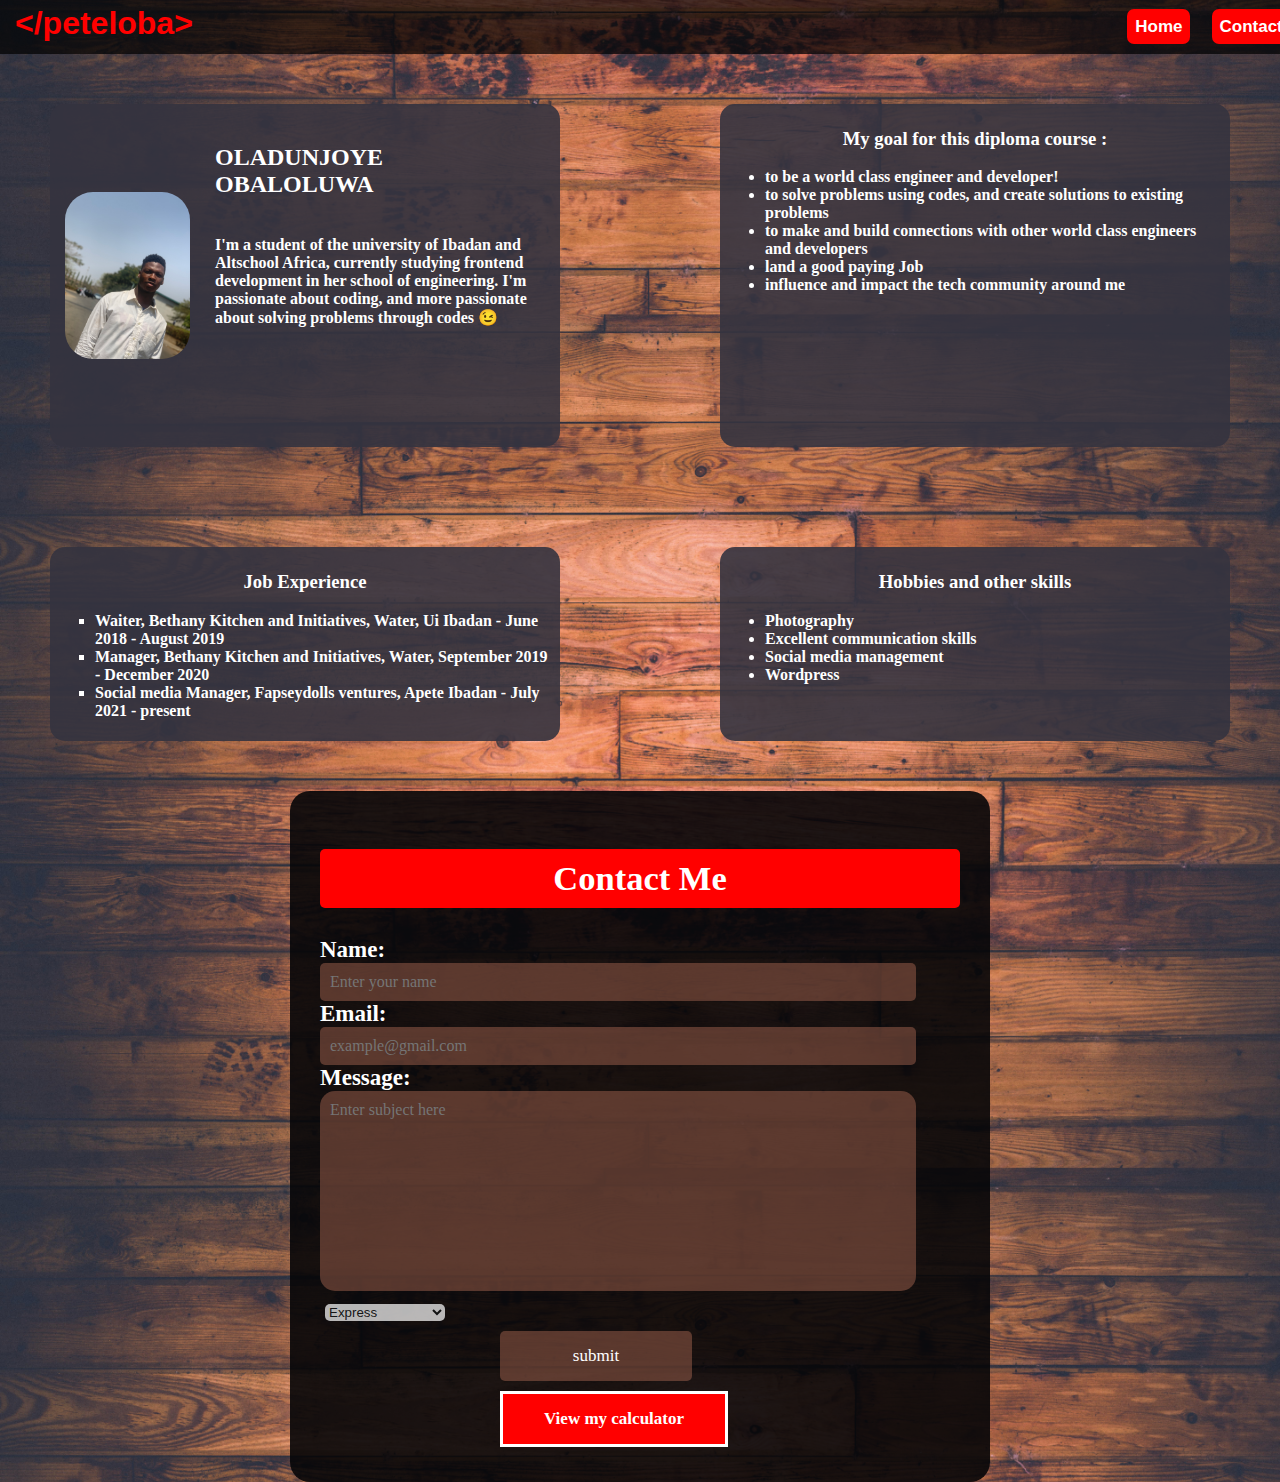
<file: index.html>
<!DOCTYPE html>
<html lang="en">
<head>
    <meta charset="UTF-8">
    <meta http-equiv="X-UA-Compatible" content="IE=edge">
    <meta name="viewport" content="width=device-width, initial-scale=1.0">
    <link rel="stylesheet" href="styles.css">
    <title>Document</title>
</head>
<body>
    <div class="container">
    <header>
        <div class="navigation">
            <div class="logo">
                <h1 class="brandname">&#60/peteloba&#62</h1>
            </div>
                <nav  class="navlinks">
                    <ul>
                        <li><a href="index.html">Home</a></li>
                        <li><a href="#contact">Contact</a></li>
                        <li><a href="register.html">Register</a></li>
                        <li><a href="login.html">Login</a></li>
                    </ul>
                </nav>
        </div>
    </header>
    <main class="textbody1">
        <div class="introduction">
                <img src="./profile.jpeg" alt="profile_picture">
                <figcaption class="image"><h2> OLADUNJOYE OBALOLUWA</h2><br> 
                    
                    I'm a student of the university of Ibadan and Altschool Africa, currently studying frontend development in
                     her school of engineering. I'm passionate about coding, and more passionate about solving problems through codes 😉 </figcaption>
        </div>
        <div class="goals">
            <h3>My goal for this diploma course :</h3>
            <ul>
                <li>to be a world class engineer and developer!</li>
                <li>to solve problems using codes, and create solutions to existing problems</li>
                <li>to make and build connections with other world class engineers and developers</li>
                <li>land a good paying Job</li>
                <li>influence and impact the tech community around me</li>
                </ul>
         </div>
         </div>
    </main>
    <main class="secondhalf">
        <div class="jobexperience">
            <h3>Job Experience</h3>
            <ul>
                <li>Waiter, Bethany Kitchen and Initiatives, Water, Ui Ibadan - June 2018 - August 2019</li>
                <li>Manager, Bethany Kitchen and Initiatives, Water, September 2019 - December 2020</li>
                <li>Social media Manager, Fapseydolls ventures, Apete Ibadan - July 2021 - present</li>
            </ul>
        </div>
        <div class="hobbies">
            <h3>Hobbies and other skills</h3>
            <ul>
                <li>Photography</li>
                <li>Excellent communication skills</li>
                <li>Social media management</li>
                <li>Wordpress</li>
            </ul>
        </div>
    </main>
    <div class="contactme" id="contact">
        <h2>Contact Me</h2>
        <form action="post" id="formbody">
            <label for="name" id="name">Name: </label>
            <br>
            <input type="text" name="name" id="name" placeholder="Enter your name" required>
            <br>
            <label for="email" id="email">Email: </label>
            <br>
            <input type="email" name="email" id="email" placeholder="example@gmail.com" required>
            <br>
            <label for="message" id="message">Message: </label>
            <br>
            <textarea name="message" id="message" cols="30" rows="10" placeholder="Enter subject here"></textarea>
            <br>
            <label for="Priority" id="Priority"></label>
            <select name="Priority" id="priority" required>
                <option value="Express">Express</option>
                <option value="Urgent">Urgent</option>
                <option value="Little Importance">Little Importance</option>
                <option value="Anytime">Anytime</option>
            </select>
            <br>
            <input type="submit" value="submit" id="submit">
        </form>

        <a href="./calculator.html">View my calculator</a>
    </div>
</body>
</html>
</file>
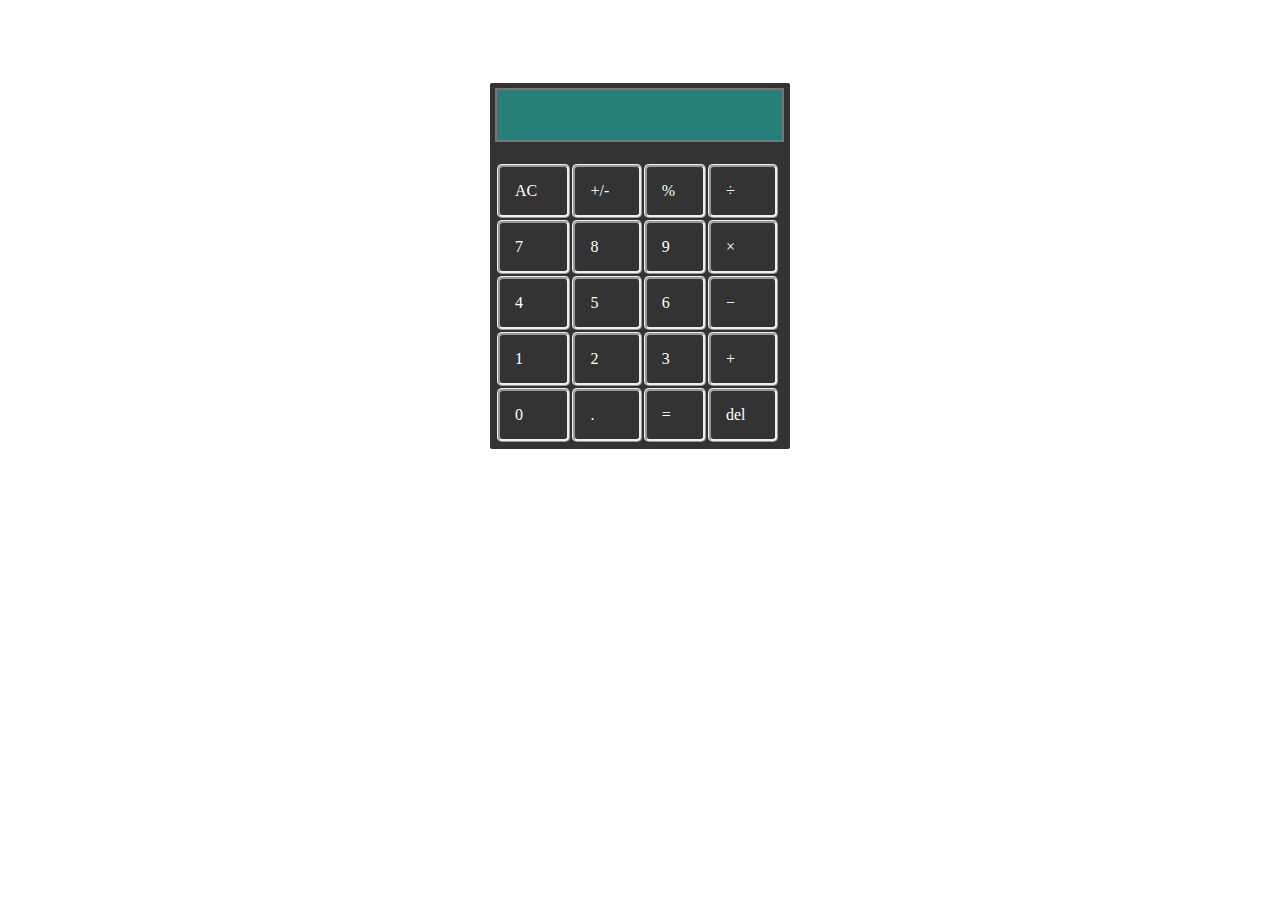
<file: calculator.html>
<!DOCTYPE html>
<html lang="en">
<head>
    <meta charset="UTF-8">
    <meta http-equiv="X-UA-Compatible" content="IE=edge">
    <meta name="viewport" content="width=device-width, initial-scale=1.0">
    <link rel="stylesheet" href="calculator.css">
    <title>Document</title>
</head>
<body>
    <div class="wholebody">
        <table class="calculator">
            <input type="text" name="display" id="screen">
            <br>
            <br>
            <tr>
                <td>AC</td>
                <td>+/-</td>
                <td>%</td>
                <td>&#247</td>
            </tr>
            <tr>
                <td>7</td>
                <td>8</td>
                <td>9</td>
                <td>&#215</td>
            </tr>
            <tr>
                <td>4</td>
                <td>5</td>
                <td>6</td>
                <td>&#8722</td>
            </tr>
            <tr>
                <td>1</td>
                <td>2</td>
                <td>3</td>
                <td>+</td>
            </tr>
            <tr>
                <td>0</td>
                <td>.</td>
                <td>=</td>
                <td>del</td>
            </tr>
          
        </table>
    </div>
</body>
</html>
</file>
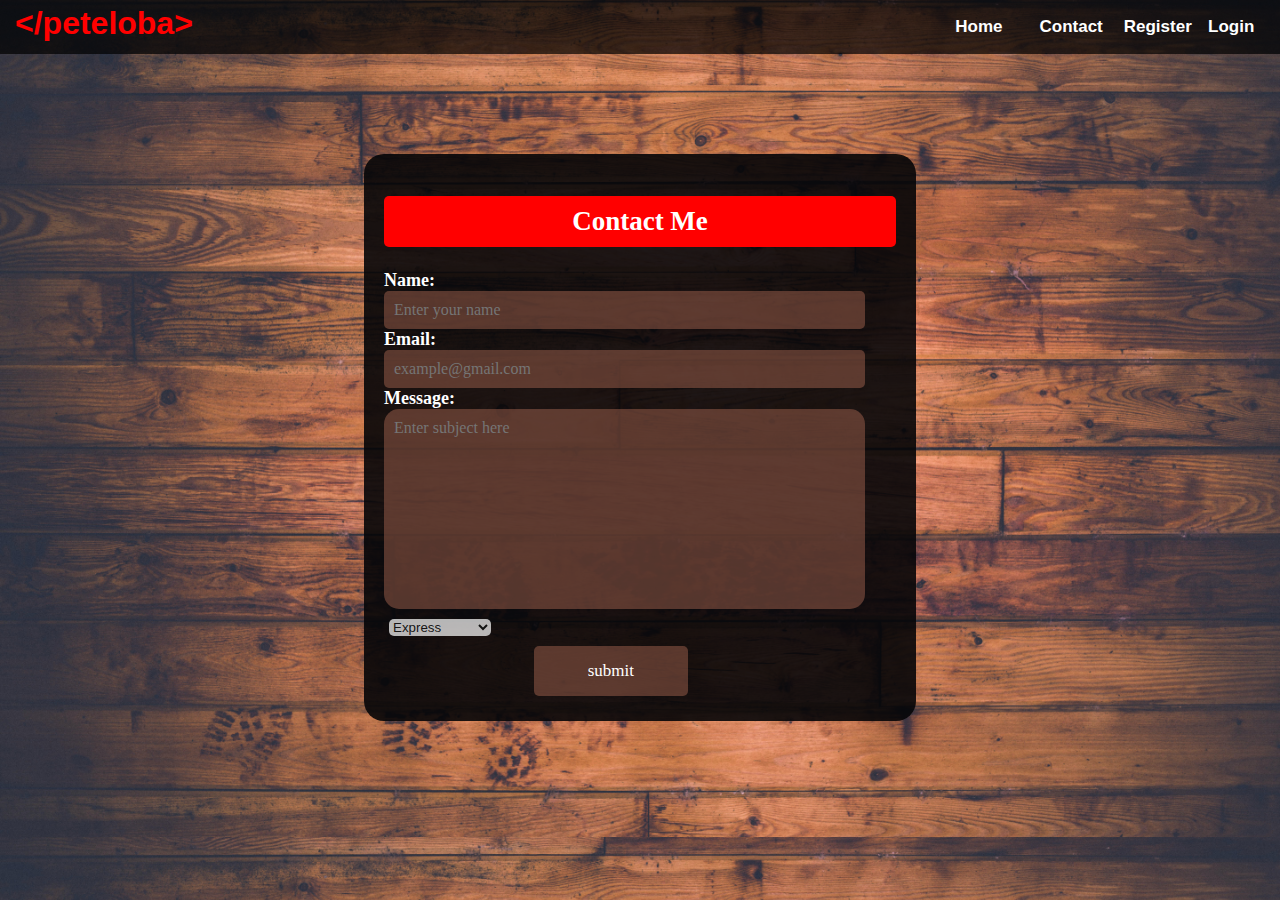
<file: contactme.html>
<!DOCTYPE html>
<html lang="en">
<head>
    <meta charset="UTF-8">
    <meta http-equiv="X-UA-Compatible" content="IE=edge">
    <meta name="viewport" content="width=device-width, initial-scale=1.0">
    <link rel="stylesheet" href="contactme.css">
    <title>Document</title>
</head>
<body>
    <div class="container">
        <header>
            <div class="navigation">
                <div class="logo">
                    <h1 class="brandname">&#60/peteloba&#62</h1>
                </div>
                    <nav  class="navlinks">
                        <ul>
                            <li><a href="index.html">Home</a></li>
                            <li><a href="contactme.html">Contact</a></li>
                            <li><a href="register.html">Register</a></li>
                            <li><a href="login.html">Login</a></li>
                        </ul>
                    </nav>
            </div>
        </header>
        <main>
            <div class="contactme" id="contact">
                <h2>Contact Me</h2>
                <form action="post" id="formbody">
                    <label for="name" id="name">Name: </label>
                    <br>
                    <input type="text" name="name" id="name" placeholder="Enter your name" required>
                    <br>
                    <label for="email" id="email">Email: </label>
                    <br>
                    <input type="email" name="email" id="email" placeholder="example@gmail.com" required>
                    <br>
                    <label for="message" id="message">Message: </label>
                    <br>
                    <textarea name="message" id="message" cols="30" rows="10" placeholder="Enter subject here"></textarea>
                    <br>
                    <label for="Priority" id="Priority"></label>
                    <select name="Priority" id="priority" required>
                        <option value="Express">Express</option>
                        <option value="Urgent">Urgent</option>
                        <option value="Little Importance">Little Importance</option>
                        <option value="Anytime">Anytime</option>
                    </select>
                    <br>
                    <input type="submit" value="submit" id="submit">
                </form>
            </div>
        </main>
</body>
</html>
</file>
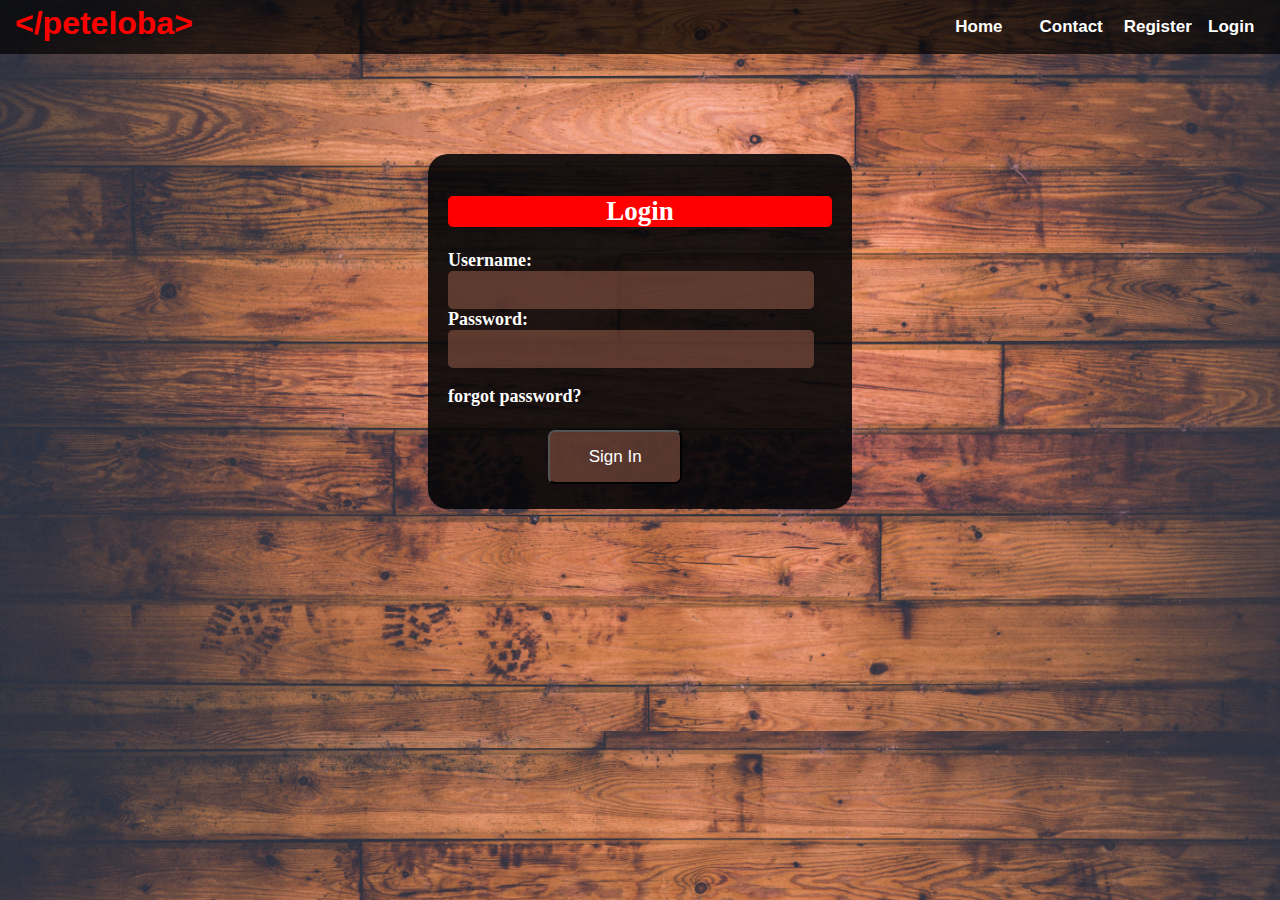
<file: login.html>
<!DOCTYPE html>
<html lang="en">
<head>
    <meta charset="UTF-8">
    <meta http-equiv="X-UA-Compatible" content="IE=edge">
    <meta name="viewport" content="width=device-width, initial-scale=1.0">
    <link rel="stylesheet" href="login.css">
    <title>Document</title>
</head>
<body>
    <header>
        <div class="navigation">
            <div class="logo">
                <h1 class="brandname">&#60/peteloba&#62</h1>
            </div>
                <nav  class="navlinks">
                    <ul>
                        <li><a href="index.html">Home</a></li>
                        <li><a href="contactme.html">Contact</a></li>
                        <li><a href="register.html">Register</a></li>
                        <li><a href="login.html">Login</a></li>
                    </ul>
                </nav>
        </div>
    </header>
    <main>
        <div class="login">
            <h2>Login</h2>
            <form action="login" method="post">
                <label for="username" id="username">Username: </label>
                <input type="text" name="username" id="username" required>
                <br>
                <label for="password" id="password">Password: </label>
                <input type="password" name="password" id="password" required>
                <p> forgot password?</p>
                <button id="signin">Sign In</button>
            </form>
            </div>
    </main>
</body>
</html>
</file>
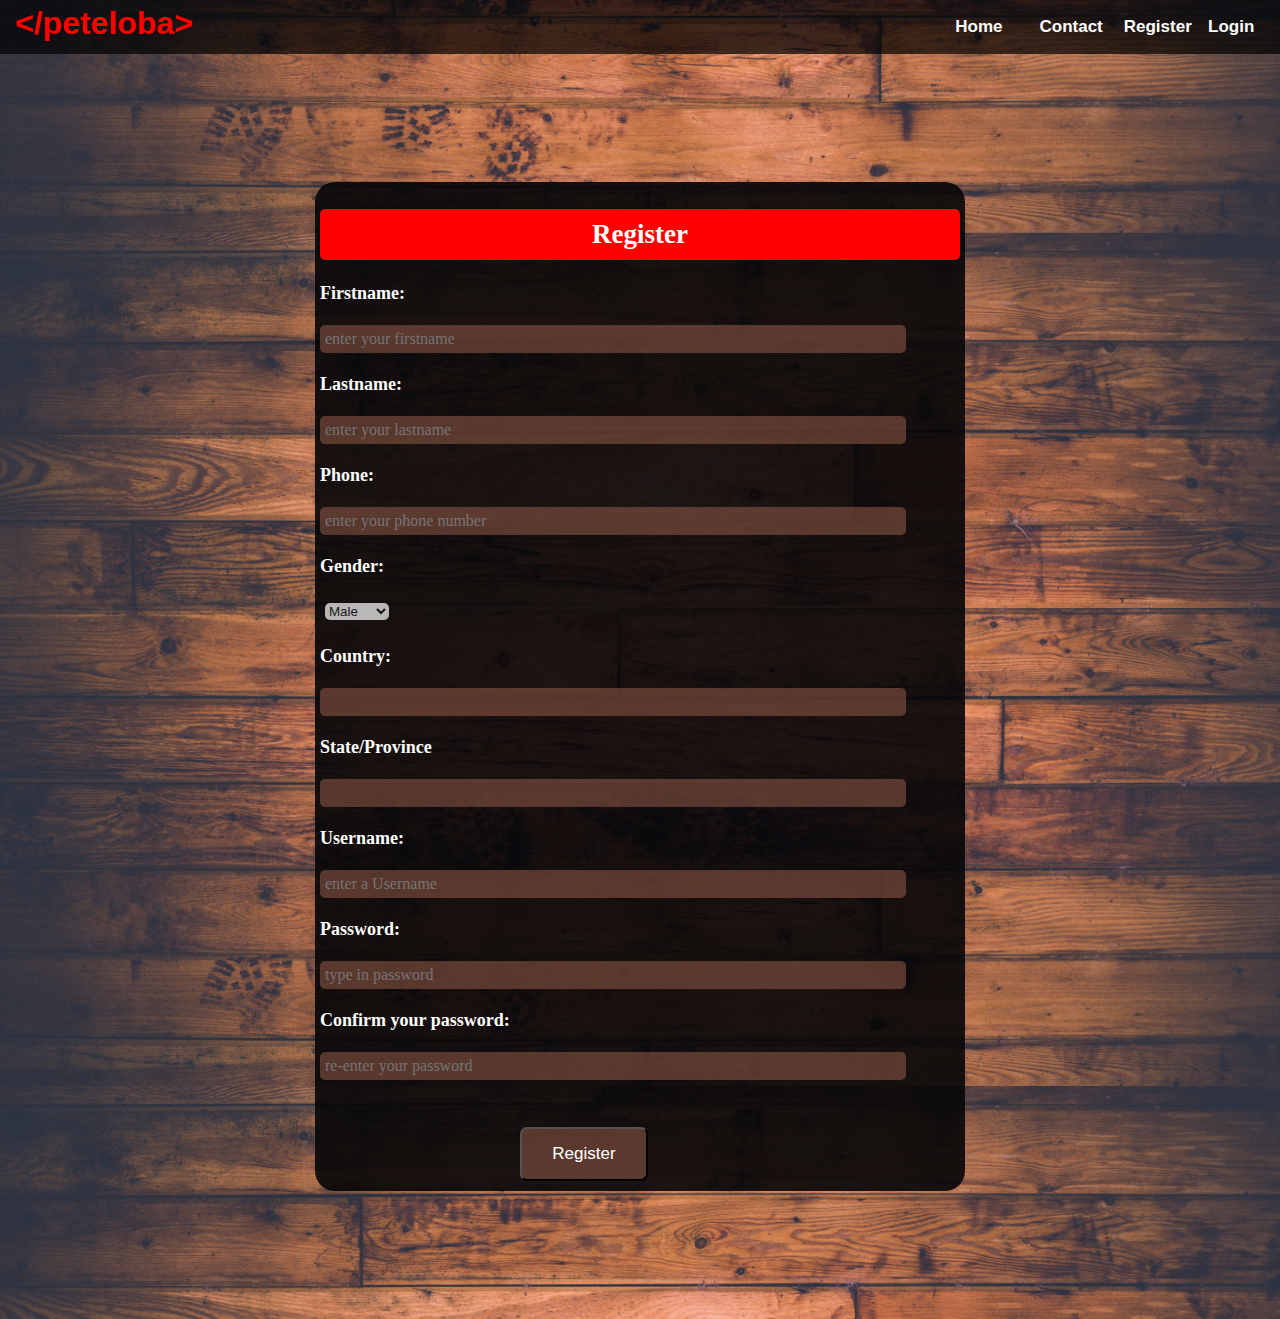
<file: register.html>
<!DOCTYPE html>
<html lang="en">
<head>
    <meta charset="UTF-8">
    <meta http-equiv="X-UA-Compatible" content="IE=edge">
    <meta name="viewport" content="width=device-width, initial-scale=1.0">
    <link rel="stylesheet" href="register.css">
    <title>Document</title>
</head>
<body>
    <header>
        <div class="navigation">
            <div class="logo">
                <h1 class="brandname">&#60/peteloba&#62</h1>
            </div>
                <nav  class="navlinks">
                    <ul>
                        <li><a href="index.html">Home</a></li>
                        <li><a href="contactme.html">Contact</a></li>
                        <li><a href="register.html">Register</a></li>
                        <li><a href="login.html">Login</a></li>
                    </ul>
                </nav>
        </div>
    </header>
    <main class="registerationpage">
        <div class="mainbody" id="registerbody">
            <form action="register" method="post" id="formbody">
                <h2>Register</h2>
                <label for="FirstName" id="Firstname">Firstname: </label><br>
                <input type="text" name="Firstname" id="Firstname" placeholder="enter your firstname" required>
                <br>
                <label for="LastName" id="Lastname">Lastname: </label><br>
                <input type="text" name="LastName" id="LastName" placeholder="enter your lastname" required>
                <br>
                <label for="Phone" id="Phone">Phone: </label><br>
                <input type="number" name="Phone" id="Phone" placeholder="enter your phone number" required>
                <br>
                <label for="Gender" id="Gender ">Gender: </label><br>
                <select name="Gender" id="Gender">
                    <option value="male">Male</option>
                    <option value="female">Female</option>
                    <option value="non_binary">Prefer not to say</option>
                </select>
                <br>
                <label for="Country" id="Country">Country: </label><br>
                <input type="text" name="Country" id="Country" required>
                <br>
                <label for="State/Province" id="State/Province">State/Province</label><br>
                <input type="text" name="State/Province" id="State/Province" required>
                <br>
                <label for="Username" id="Username">Username: </label><br>
                <input type="text" name="Username" id="Username" placeholder="enter a Username" required>
                <br>
                <label for="Password" id="Password">Password: </label><br>
                <input type="password" name="Password" id="Password" placeholder="type in password" required>
                <br>
                <label for="Password" id="Password">Confirm your password: </label><br>
                <input type="password" name="Password" id="Password" placeholder="re-enter your password" required>
                <br>
                <br>
                <!-- <input type="submit" id="submit"> -->
                <button id="submit">Register</button>
            </form>
        </div>
    </main>
</body>
</html>
</file>
<file: styles.css>
body{
    width: 100%;
    height: 100%;
    /* background-image:  url(./woodback.jpg); */
    background: rgba(0, 0, 0, 0.1) url(./woodback.jpg);
    background-position: center;
    /* "use background repeat and cover, it works like you're using background-position: center, together with background size: 100px" */
    /* background-repeat: no-repeat; */
    /* background-size: cover; */
    /* background size to cover the entire page without really losing it's quality? */
    background-size: 100%;
    margin: 0;
    padding: 0;
    font-family: 'Times New Roman', Times, serif;
    color: white;
    font-weight: bold;
}
.textbody1, .secondhalf{
    display: flex;
    justify-content: space-between;
}

.navigation{
    background-color: rgba(0, 0, 0, 0.7);
    width: 100%;
    /* the "display: flex;" was to make the logo and links be on the same line😁 */
    display: flex;
    /* when writing the code, this put the logo and the links on opposite end😁 */
    justify-content: space-between;
}
.brandname{
    border-style: none;
    margin: 0px 10px;
    padding: 5px;
    color: red;
    font-family: helvetica;
    float: left;
    border-radius: 5px;
}

.navlinks ul{
  list-style-type: none;
  font-size: 17px;

}
.navlinks li{
    display: inline-block;
    /* the width here gave the space between each link */
    width: 80px;
}
.navlinks li a{
border-style: none;
border-radius: 7px;
padding: 8px;
color: white;
text-decoration: none;
font-family: helvetica;
} 
.navlinks a:hover{
    background-color: red;
    transition: 0.8s;
}
.introduction{
    background: rgba(52, 51, 63,0.9);
    width: 500px;
    padding: 5px;
    display: flex;
    margin: 50px;
    border-radius: 15px;

}
.introduction img{
     margin: auto 10px ;
    height: 50%;
    width :250px;
    /* border-style: solid; */
    border-radius: 28px;
}
figcaption{
    /* background-color: rgba(0, 0, 0, 0.9); */
    margin: 0;
    padding: 15px;
    border-style: none;
}

.goals, .jobexperience, .hobbies{
    background: rgba(52, 51, 63,0.9);
    width: 500px;
    padding: 5px;
    /* display: flex; */
    margin: 50px;
    border-radius: 15px;
}
.goals, .jobexperience li{
    list-style-type: square;
}
.goals h3{
    text-align: center;
} 
.jobexperience h3{
    text-align: center;
}
.hobbies h3{
    text-align: center;
}
#contact{
    border-style: none;
    width: 50%;
    background-color: rgba(6, 5, 8, 0.9);
    display: flex;
    padding: 30px;
    flex-direction: column;
    /* magically, this gap pushed the items toward the middle somehow */
    /* gap: 4.5rem; */
    margin-inline: auto;
    border-radius: 20px;
    color: white;
    font-size: 23px;
}
#contact h2{
    text-align: center;
    background-color: red;
    padding: 10px;
    border-style: none;
    border-radius: 5px;
}


input, textarea{
    border-style: none;
    border-radius: 5px;
    background-color: rgba(159, 98, 78, 0.5);
    padding: 10px;
    font-family: Cambria, Cochin, Georgia, Times, 'Times New Roman', serif;
    width: 90%;
    color: white;
    font-size: 16px;
}
select{
    border-style: none;
    border-radius: 5px;
    width: 120px;
    margin: 5px;
    background-color: rgba(255, 255, 255, 0.7);
    color: rgba(0, 0, 0, 0.9)
}
textarea{
    resize: none;
    border-style: none;
    border-radius: 15px;
}
#submit{
    width: 30%;
    text-align: center;
    margin: 5px;
    padding: 15px;
    font-size: 17px;
    margin-left: 180px;
}
#submit:hover{
   background-color: red;
   transition: 0.7s;
}
a{
    background-color: red;
    color: white;
    width: 30%;
    text-align: center;
    margin: 5px;
    padding: 15px;
    font-size: 17px;
    margin-left: 180px;
    border-style: solid;
    text-decoration: none;
}
@media (max-width: 600px) {
    body{
        max-width: 50%;
        display: block;
    }
    .navigation{
    margin: 0;
    padding: 0;
    width: 400px;
display: block;}
.textbody1{
    width: fit-content;
    display: block;
}
}
</file>
<file: calculator.css>
*{
    margin: 0;
    padding: 0;
    
}
.wholebody{
    margin: 80px auto;
    width: 300px;
    border-style: solid;
    background-color: rgba(0, 0, 0,0.8);
    color: white;
    border-radius: 5px;
}
#screen{
    margin-top: 5px;
    width: 95%;
    height: 50px;
 margin-left: 5px;
 border-style: solid;
 background-color: rgba(32, 178, 170,0.6)
}
.calculator{
    margin: 5px;
    width: 95%;
    margin-top: 2px;
}
td{
    border-style: ridge;
    padding: 15px;
    height: 70%;
    border-radius: 5px;
}
</file>
<file: contactme.css>
body{
    width: 100%;
    height: 100%;
    background: rgba(0, 0, 0, 0.1) url(./woodback.jpg);
    background-position: center;
    background-size: 100%;
    margin: auto;
    font-family: 'Times New Roman', Times, serif;
    color: white;
    font-weight: bold;
}
.navigation{
    background-color: rgba(0, 0, 0, 0.7);
    width: 100%;
    /* the "display: flex;" was to make the logo and links be on the same line😁 */
    display: flex;
    /* when writing the code, this put the logo and the links on opposite end😁 */
    justify-content: space-between;
    /* position: sticky; */
}
.brandname{
    border-style: none;
    margin: 0px 10px;
    padding: 5px;
    color: red;
    font-family: helvetica;
    float: left;
    border-radius: 5px;
}
.navlinks ul{
  list-style-type: none;
  font-size: 17px;

}
.navlinks li{
    display: inline-block;
    /* the width here gave the space between each link */
    width: 80px;
}
.navlinks li a{
border-style: none;
border-radius: 7px;
padding: 8px;
color: white;
text-decoration: none;
font-family: helvetica;
} 
.navlinks a:hover{
    background-color: red;
    transition: 0.8s;
}
#contact{
    border-style: none;
    max-width: 40%;
    max-height: 40%;
    background-color: rgba(6, 5, 8, 0.9);
    display: flex;
    padding: 20px;
    margin: 100px;
    flex-direction: column;
    /* magically, this gap pushed the items toward the middle somehow */
    /* gap: 4.5rem; */
    margin-inline: auto;
    border-radius: 20px;
    color: white;
    font-size: 18px;
}
#contact h2{
    text-align: center;
    background-color: red;
    padding: 10px;
    border-style: none;
    border-radius: 5px;
}


input, textarea{
    border-style: none;
    border-radius: 5px;
    background-color: rgba(159, 98, 78, 0.5);
    padding: 10px;
    font-family: Cambria, Cochin, Georgia, Times, 'Times New Roman', serif;
    width: 90%;
    color: white;
    font-size: 16px;
}
select{
    border-style: none;
    border-radius: 5px;
    width: 20%;
    margin: 5px;
    background-color: rgba(255, 255, 255, 0.7);
    color: rgba(0, 0, 0, 0.9)
}
textarea{
    resize: none;
    border-style: none;
    border-radius: 15px;
}
#submit{
    width: 30%;
    text-align: center;
    margin: 5px;
    padding: 15px;
    font-size: 17px;
    margin-left: 150px;
}
#submit:hover{
   background-color: red;
   transition: 0.7s;
}
</file>
<file: login.css>
body{
    width: 100%;
    height: 100%;
    background: rgba(0, 0, 0, 0.1) url(./woodback.jpg);
    background-position: center;
    background-size: 100%;
    margin: auto;
    font-family: 'Times New Roman', Times, serif;
    color: white;
    font-weight: bold;
}
.navigation{
    background-color: rgba(0, 0, 0, 0.7);
    width: 100%;
    /* the "display: flex;" was to make the logo and links be on the same line😁 */
    display: flex;
    /* when writing the code, this put the logo and the links on opposite end😁 */
    justify-content: space-between;
}
.brandname{
    border-style: none;
    margin: 0px 10px;
    padding: 5px;
    color: red;
    font-family: helvetica;
    float: left;
    border-radius: 5px;
}
.navlinks ul{
  list-style-type: none;
  font-size: 17px;

}
.navlinks li{
    display: inline-block;
    /* the width here gave the space between each link */
    width: 80px;
}
.navlinks li a{
border-style: none;
border-radius: 7px;
padding: 8px;
color: white;
text-decoration: none;
font-family: helvetica;
} 
.navlinks a:hover{
    background-color: red;
    transition: 0.8s;
}
input{
    border-style: none;
    border-radius: 5px;
    background-color: rgba(159, 98, 78, 0.5);
    padding: 10px;
    font-family: Cambria, Cochin, Georgia, Times, 'Times New Roman', serif;
    width: 90%;
    color: white;
    font-size: 16px;
}
.login{
    border-style: none;
    max-width: 30%;
    max-height: 40%;
    background-color: rgba(6, 5, 8, 0.9);
    display: flex;
    padding: 20px;
    margin: 100px;
    flex-direction: column;
    /* magically, this gap pushed the items toward the middle somehow */
    /* gap: 4.5rem; */
    margin-inline: auto;
    border-radius: 20px;
    color: white;
    font-size: 18px;
}
.login h2{
    text-align: center;
    background-color: red;
    border-radius: 5px;
}
button{
    width: 35%;
    text-align: center;
    margin: 5px;
    padding: 15px;
    font-size: 17px;
    border-radius: 7px;
    background-color: rgba(159, 98, 78, 0.5);
    color: white;
    margin-left: 100px;
}
button:hover{
   background-color: red;
   transition: 0.7s;
}
</file>
<file: register.css>
body{
   
    background: rgba(0, 0, 0, 0.1) url(./woodback.jpg);
    background-position: center;
    background-size: 100%;
    margin: 0;
    padding: 0;
    font-family: 'Times New Roman', Times, serif;
    color: white;
    font-weight: bold;
    justify-content: center;
}
.navigation{
    background-color: rgba(0, 0, 0, 0.7);
    width: 100%;
    /* the "display: flex;" was to make the logo and links be on the same line😁 */
    display: flex;
    /* when writing the code, this put the logo and the links on opposite end😁 */
    justify-content: space-between;
}
.brandname{
    border-style: none;
    margin: 0px 10px;
    padding: 5px;
    color: red;
    font-family: helvetica;
    float: left;
    border-radius: 5px;
}
.navlinks ul{
  list-style-type: none;
  font-size: 17px;

}
.navlinks li{
    display: inline-block;
    /* the width here gave the space between each link */
    width: 80px;
}
.navlinks li a{
border-style: none;
border-radius: 7px;
padding: 8px;
color: white;
text-decoration: none;
font-family: helvetica;
} 
.navlinks a:hover{
    background-color: red;
    transition: 0.8s;
}

#formbody{
    background-color: rgba(6, 5, 8, 0.9);
    border-style: none;
    max-width: 50%;
    max-height: 20%; 
    background-color: rgba(6, 5, 8, 0.9);
    display: flex;
    padding: 5px;
    flex-direction: column;
    margin-inline: auto;
    border-radius: 20px;
    color: white;
    font-size: 18px;
    margin-top: 10%;
    margin-bottom: 10%;
   
    
}
#formbody h2{
    text-align: center;
    background-color: red;
    border-style: none;
    border-radius: 5px;
    padding: 10px;
}
input{
    border-style: none;
    border-radius: 5px;
    background-color: rgba(159, 98, 78, 0.5);
    padding: 5px;
    font-family: Cambria, Cochin, Georgia, Times, 'Times New Roman', serif;
    width: 90%;
    color: white;
    font-size: 16px;
    align-items: center;
}
select{
    border-style: none;
    border-radius: 5px;
    width: 10%;
    margin: 5px;
    background-color: rgba(255, 255, 255, 0.7);
    color: rgba(0, 0, 0, 0.9)
}
button{
    width: 20%;
    text-align: center;
    margin: 5px;
    padding: 15px;
    font-size: 17px;
    border-radius: 7px;
    background-color: rgba(159, 98, 78, 0.5);
    color: white;
    margin-left: 200px;
}
button:hover{
   background-color: red;
   transition: 0.7s;
}
</file>
